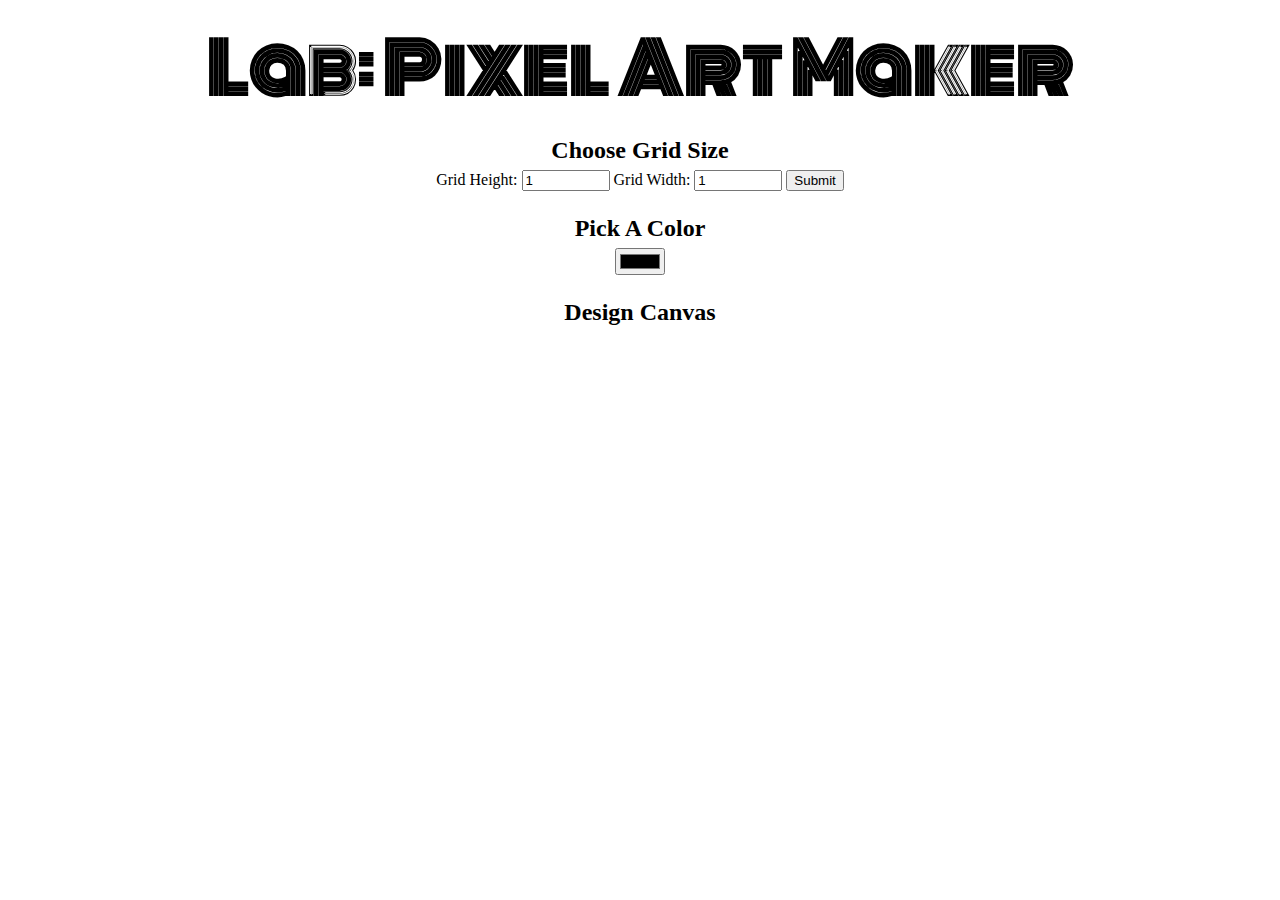
<file: frontend/pixel-art-maker/index.html>
<!DOCTYPE html>
<html>

<head>
    <title>Pixel Art Maker!</title>
    <link rel="stylesheet" href="https://fonts.googleapis.com/css?family=Monoton">
    <link rel="stylesheet" href="styles.css">

</head>

<body>
    <h1>Lab: Pixel Art Maker</h1>

    <h2>Choose Grid Size</h2>
    <form id="sizePicker">
        Grid Height:
        <input type="number" id="inputHeight" name="height" min="1" value="1"> Grid Width:
        <input type="number" id="inputWidth" name="width" min="1" value="1">
        <input type="submit" onclick="makeGrid()">
    </form>

    <h2>Pick A Color</h2>
    <input type="color" id="colorPicker">

    <h2>Design Canvas</h2>
    <table id="pixelCanvas"></table>

    <script src="designs.js"></script>
</body>

</html>
</file>
<file: frontend/pixel-art-maker/styles.css>
body {
    text-align: center;
  }
  
  h1 {
    font-family: Monoton;
    font-size: 70px;
    margin: 0.2em;
  }
  
  h2 {
    margin: 1em 0 0.25em;
  }
  
  h2:first-of-type {
    margin-top: 0.5em;
  }
  
  table,
  tr,
  td {
    border: 1px solid black;
  }
  
  table {
    border-collapse: collapse;
    margin: 0 auto;
  }
  
  tr {
    height: 20px;
  }
  
  td {
    width: 20px;
  }
  
  input[type="number"] {
    width: 6em;
  }
</file>
